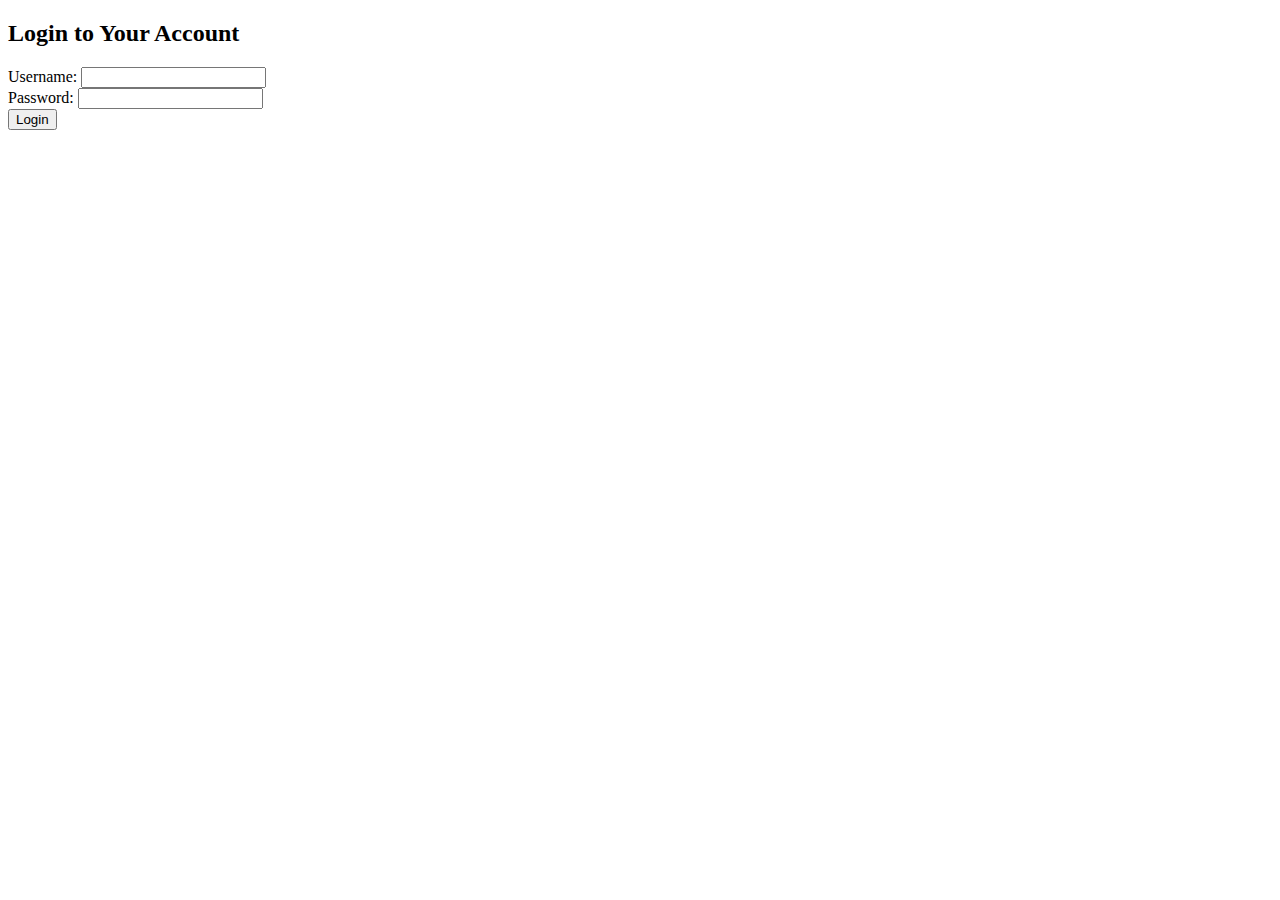
<file: login.html>
<!DOCTYPE html>
<html>
<head>
    <title>Travel Forum - Login</title>
</head>
<body>
    <h2>Login to Your Account</h2>
    <form action="login.php" method="POST">
        <label for="username">Username:</label>
        <input type="text" id="username" name="username" required><br>

        <label for="password">Password:</label>
        <input type="password" id="password" name="password" required><br>

        <input type="submit" value="Login">
    </form>
</body>
</html>
</file>
